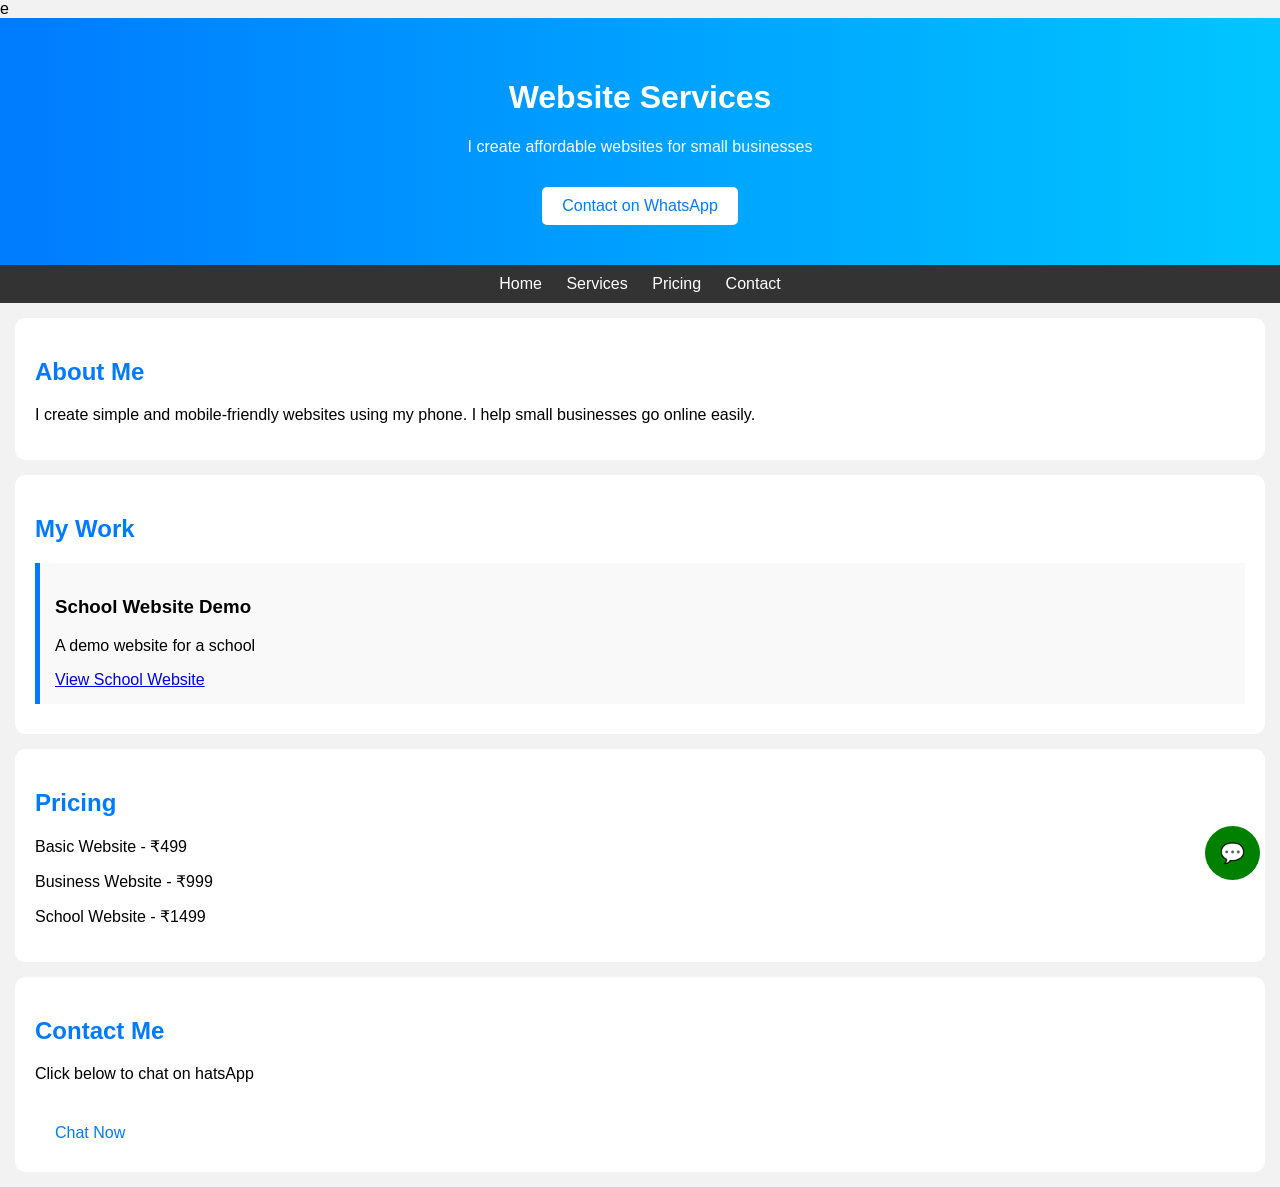
<file: index.html>
e<!DOCTYPE html>
<html>
<head>
<title>Website Services</title>
<link rel="stylesheet" href="style.css">
</head>

<body>

<header>
<h1>Website Services</h1>
<p>I create affordable websites for small businesses</p>
<a href="https://wa.me/919876543210" class="btn">Contact on WhatsApp</a>
</header>

<nav>
<a href="#home">Home</a>
<a href="#services">Services</a>
<a href="#pricing">Pricing</a>
<a href="#contact">Contact</a>
</nav>

<section id="home">
<h2>About Me</h2>
<p>I create simple and mobile-friendly websites using my phone. I help small businesses go online easily.</p>
</section>
<section id="portfolio">
<h2>My Work</h2>

<div class="card">
<h3>School Website Demo</h3>
<p>A demo website for a school</p>

<a href="school.html">View School Website</a>

</div>

</section>


<section id="pricing">
<h2>Pricing</h2>
<p>Basic Website - ₹499</p>
<p>Business Website - ₹999</p>
<p>School Website - ₹1499</p>
</section>

<section id="contact">
<h2>Contact Me</h2>
<p>Click below to chat on hatsApp</p>
<a href="https://wa.me/916290920046" class="btn">Chat Now</a>
</section>

<a href="https://wa.me/916290920046" class="whatsapp-btn">💬</a>

</body>
</html>
</file>
<file: style.css>
body {
    font-family: Arial;
    margin: 0;
    background: #f2f2f2;
}

header {
    background: linear-gradient(to right, #007bff, #00c6ff);
    color: white;
    text-align: center;
    padding: 40px 20px;
}

.btn {
    display: inline-block;
    margin-top: 15px;
    padding: 10px 20px;
    background: white;
    color: #007bff;
    text-decoration: none;
    border-radius: 5px;
}

nav {
    background: #333;
    text-align: center;
    padding: 10px;
}

nav a {
    color: white;
    margin: 10px;
    text-decoration: none;
}

section {
    padding: 20px;
    margin: 15px;
    background: white;
    border-radius: 10px;
}

.card {
    background: #f9f9f9;
    padding: 15px;
    margin: 10px 0;
    border-left: 5px solid #007bff;
}

h2 {
    color: #007bff;
}

.whatsapp-btn {
    position: fixed;
    bottom: 20px;
    right: 20px;
    background: green;
    color: white;
    padding: 15px;
    border-radius: 50%;
    text-decoration: none;
    font-size: 20px;
}
</file>
